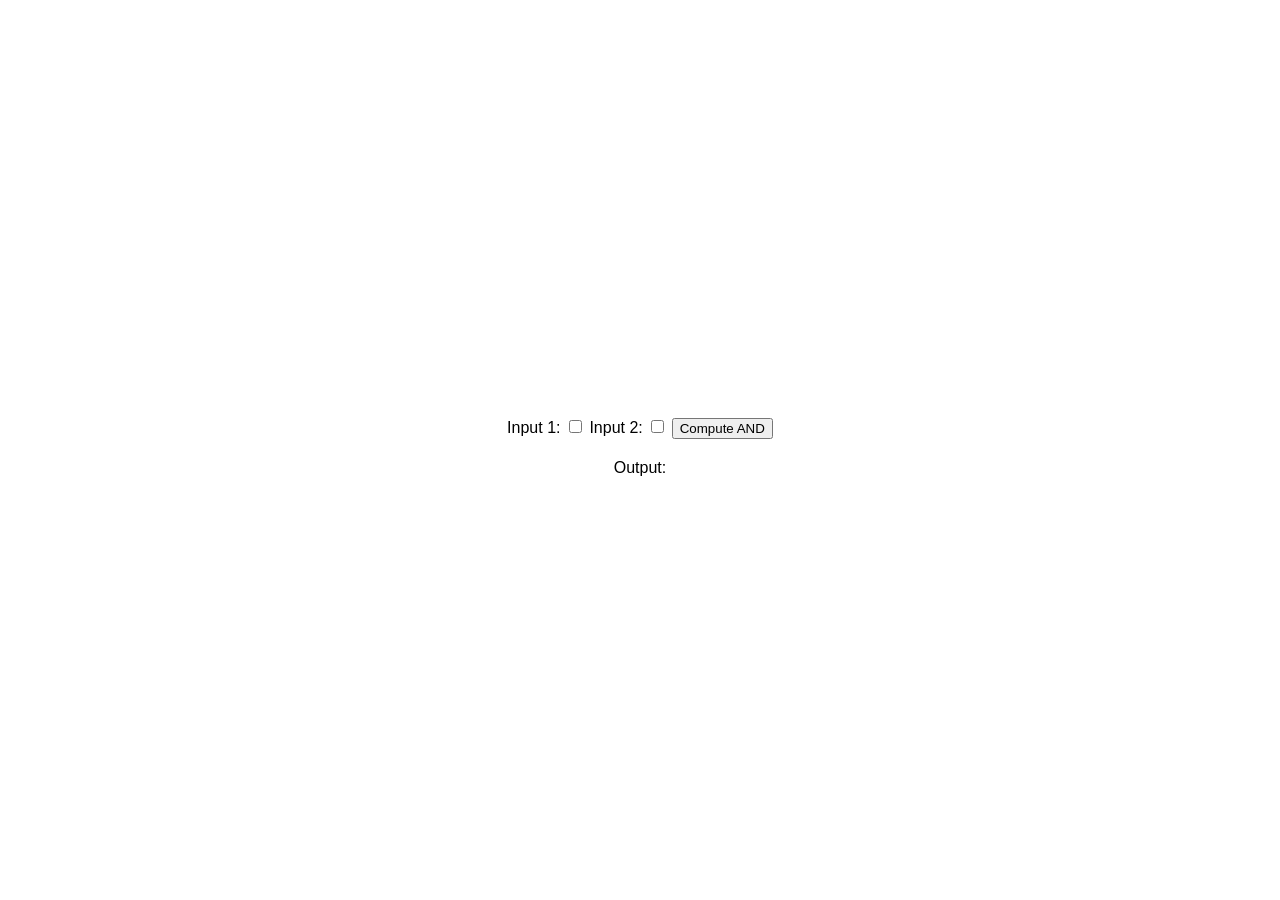
<file: Uji Coba/index.html>
<!DOCTYPE html>
<html lang="en">
<head>
  <meta charset="UTF-8">
  <meta name="viewport" content="width=device-width, initial-scale=1.0">
  <link rel="stylesheet" href="style.css">
  <title>Gerbang Logika AND</title>
</head>
<body>
  <div class="container">
    <label for="input1">Input 1:</label>
    <input type="checkbox" id="input1">

    <label for="input2">Input 2:</label>
    <input type="checkbox" id="input2">

    <button onclick="computeAND()">Compute AND</button>

    <p>Output:</p>
    <div id="output"></div>
  </div>

  <script src="script.js"></script>
</body>
</html>
</file>
<file: Uji Coba/style.css>
body {
    font-family: Arial, sans-serif;
    display: flex;
    align-items: center;
    justify-content: center;
    height: 100vh;
    margin: 0;
  }
  
  .container {
    text-align: center;
  }
  
  input {
    margin-bottom: 10px;
  }
  
  button {
    margin-top: 10px;
  }
</file>
